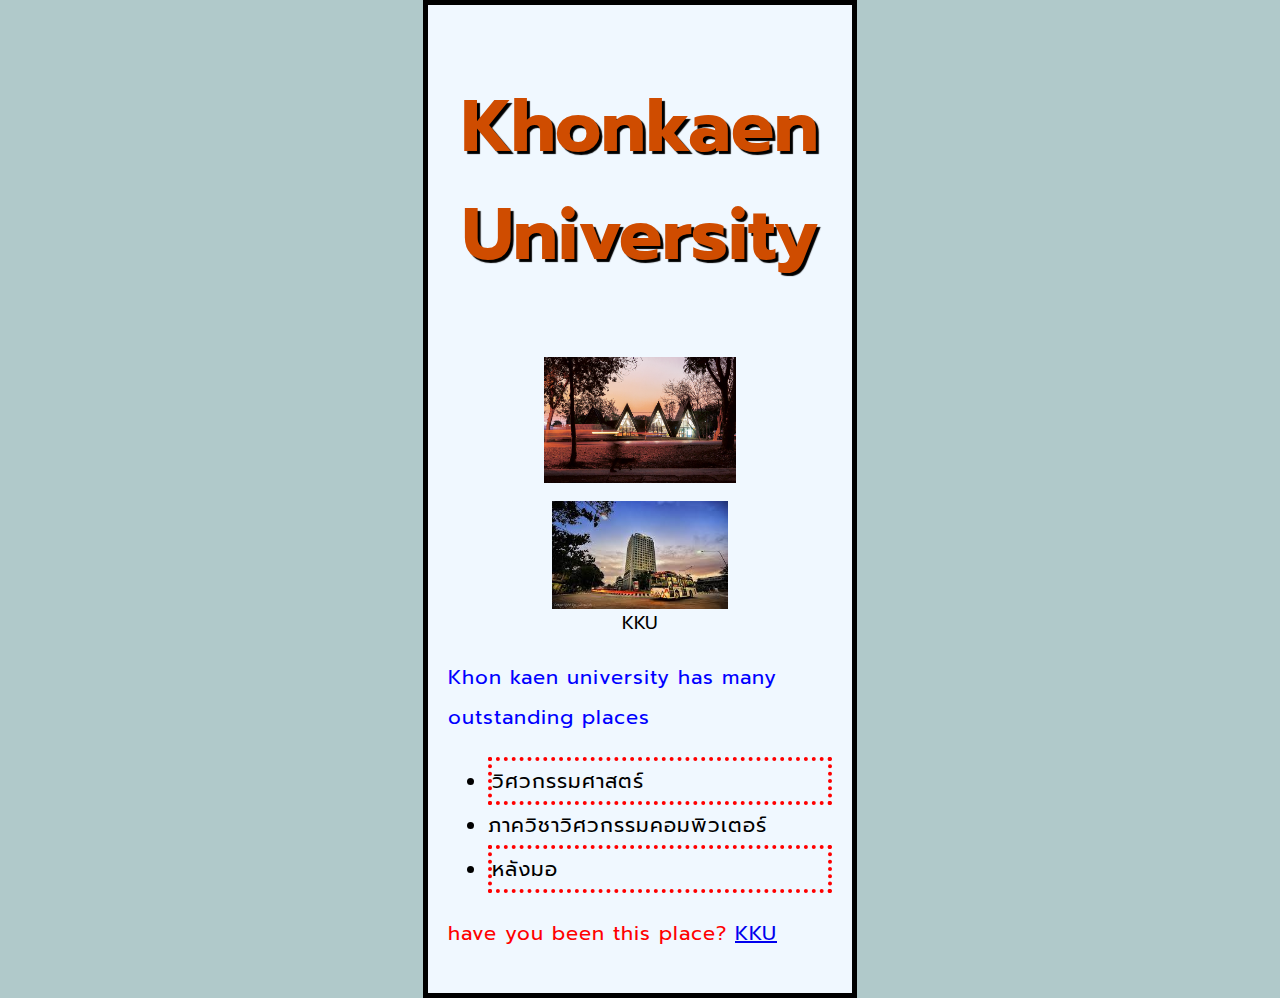
<file: index.html>
<!DOCTYPE html>
<html>
    <head>
        <meta name="viewport" content="width=device-width, initial-scale=1.0">
        <meta charset="utf-8">
        <title>Chanon's example page</title>
        <link rel="preconnect" href="https://fonts.googleapis.com">
        <link rel="preconnect" href="https://fonts.gstatic.com" crossorigin>
        <link href="https://fonts.googleapis.com/css2?family=Prompt:wght@300&display=swap" rel="stylesheet">
        <link href="styles/style.css" rel="stylesheet" type="text/css">

        
    </head>
    <h1>
        Khonkaen University
    </h1>
    <body>  
            <img src = "images/1.jpg" width="50%" height="50%"
                title="Khon Kaen University" alt="pic1">
            <figure>
                <img src = "images/2.jpg" width="58%" height="57%"
                title="Khon Kaen University" alt="KKU">
                <figcaption style="text-align: center ;">KKU</figcaption>
            </figure>
            
            <p id="colorheader" >Khon kaen university has many outstanding places</p>
            <ul>
                <lI class ="border">วิศวกรรมศาสตร์</lI>
                <lI>ภาควิชาวิศวกรรมคอมพิวเตอร์</lI>
                <lI class ="border">หลังมอ</lI>
            </ul>
            <p>
                have you been this place? <a href="https://kku.ac.th/" target="_blank">KKU</a>
            </p>
    </body>

</html>
</file>
<file: styles/style.css>
html {
    font-size: large;
    font-family: 'Prompt', sans-serif;
    background-color:rgb(176, 201, 202)
}
h1 {
    color: rgb(207, 76, 0);
    padding: 20px 0;
    font-size: 72px;
    text-align: center;
    text-shadow: 3px 3px 1px black;
}
p {
    color :red;
}
p, li {
    font-size: 16px;
    line-height: 2;
    letter-spacing: 1px;
}
body {
    width: 30%;
    margin: 0 auto;
    background-color: aliceblue;
    padding: 0 20px 20px ;
    border: 5px solid black;
}
img {
    display: block;
    margin: 0 auto;
}
#colorheader{
    color: blue;
}
.border{
    border-style: dotted;
    border-color: red;
    border-width: 4px;
}
h5{
    color: rgb(255, 0, 0);
}
@media only screen and (max-width:375px)  {
    p,li {
        font-size: 16px ;
    }
    body {
        width: 72%;
    }
    h1 {
        color: rgb(207, 76, 0);
        padding: 20px 0;
        font-size: 32px;
        text-align: center;
        text-shadow: 2px 2px 1px black;
    }
}
@media only screen and (min-width:560px) {
    p,li {
        font-size: 16px ;
    }
    body {
        width: 72%;
    }
}
@media only screen and (min-width:745px){
    p,li {
        font-size: 16px ;
    }
    body {
        width: 72%;
    }
}
@media only screen and (min-width:1100px) {
    p,li {
        font-size: 16px ;
    }
    body {
        width: 30%;
    }
}
@media (orientation: landscape){
    p,li {
        font-size: 20px ;
       
    }
}
</file>
